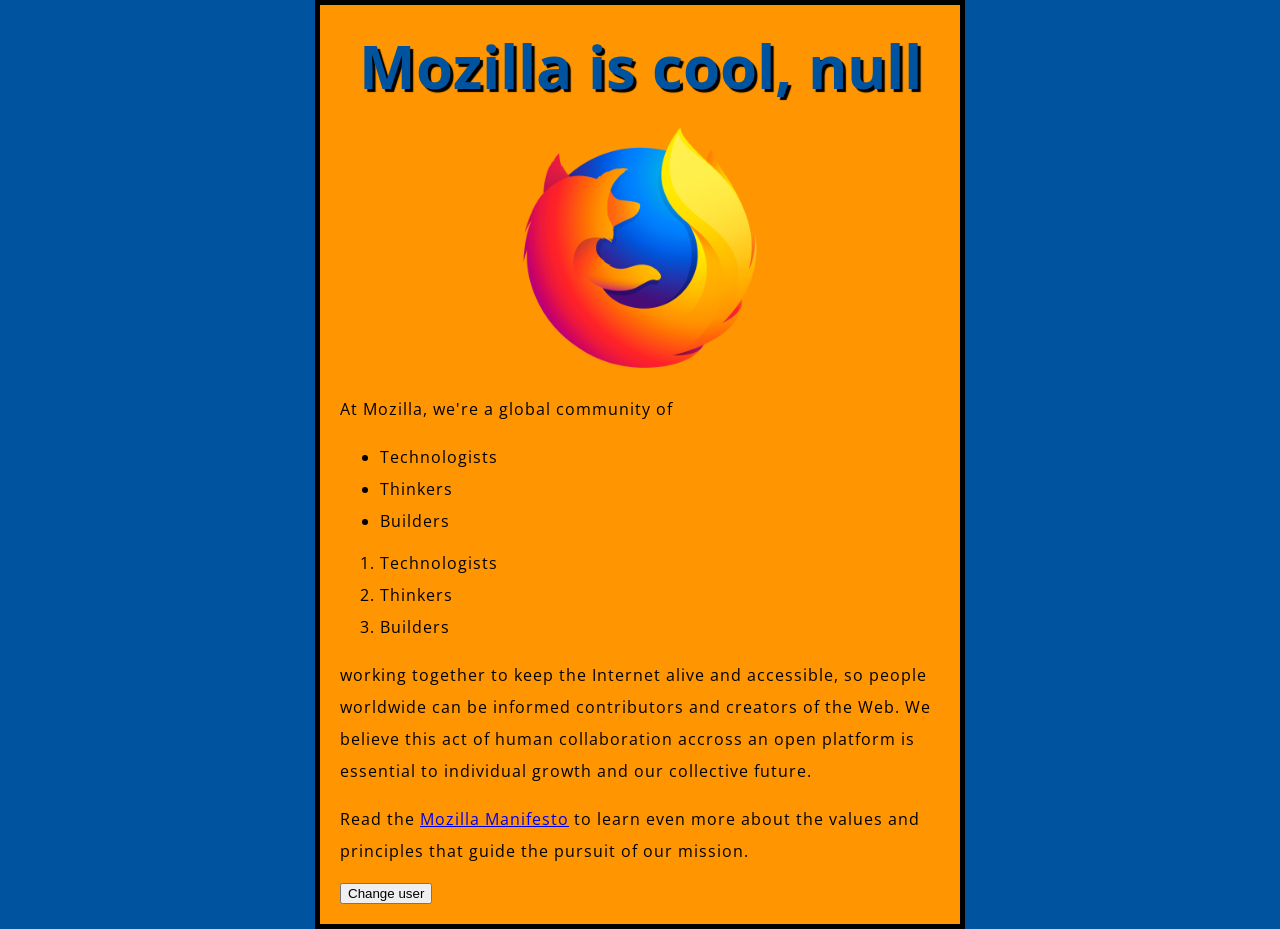
<file: test-site/index.html>
<!DOCTYPE html>
<html>
	<head>
		<meta charset="utf-8">
		<meta http-equiv="X-UA-Compatible" content="IE=edge">
		<title>My test page</title>
		<link href="styles/style.css" rel="stylesheet" type="text/css">
		<link href="https://fonts.googleapis.com/css?family=Open+Sans" rel="stylesheet" type="text/css">
	</head>
	<body>
		<h1>Mozilla is Cool</h1>
		<img alt="The Firefox logo: a flaming fox surrounding the Earth." src="images/1200px-Firefox_Logo,_2017.svg.png">
		<!-- <p>This is a simple paragraph</p> -->
		<p>At Mozilla, we're a global community of</p>
			<ul>
				<li>Technologists</li>
				<li>Thinkers</li>
				<li>Builders</li>
			</ul>
			<ol>
				<li>Technologists</li>
				<li>Thinkers</li>
				<li>Builders</li>
			</ol>	
		<p>working together to keep the Internet alive and accessible, so people worldwide can be informed contributors and creators of the Web.
		We believe this act of human collaboration accross an open platform is essential to individual growth and our collective future.</p>
		<p>Read the <a href="https://www.mozilla.org/en-US/about/manifesto/">Mozilla Manifesto</a> to learn even more about the values and principles that guide
		the pursuit of our mission.</p>
		<button>Change user</button>
		<script src="scripts/main.js" type="text/javascript"></script>
	</body>
</html>
</file>
<file: test-site/styles/style.css>
html {
	font-size: 10px; /* px means 'pixels': the base font size is now 10 pixels high  */
	font-family: 'Open Sans', sans-serif; /* this should be the rest of the output you got from Google fonts */
	background-color: #00539F;
}

h1 {
	font-size: 60px;
	text-align: center;
	margin: 0;
	padding: 20px 0;
	color: #00539F;
	text-shadow: 3px 3px 1px black;
}

p, li {
	font-size: 16px;
	line-height: 2;
	letter-spacing: 1px;
}

img {
	width: 250px;
	height: 250px;
	display: block;
	margin: 0 auto;
}

body {
	width: 600px;
	margin: 0 auto;
	background-color: #FF9500;
	padding: 0 20px 20px 20px;
	border: 5px solid black;
}
</file>
